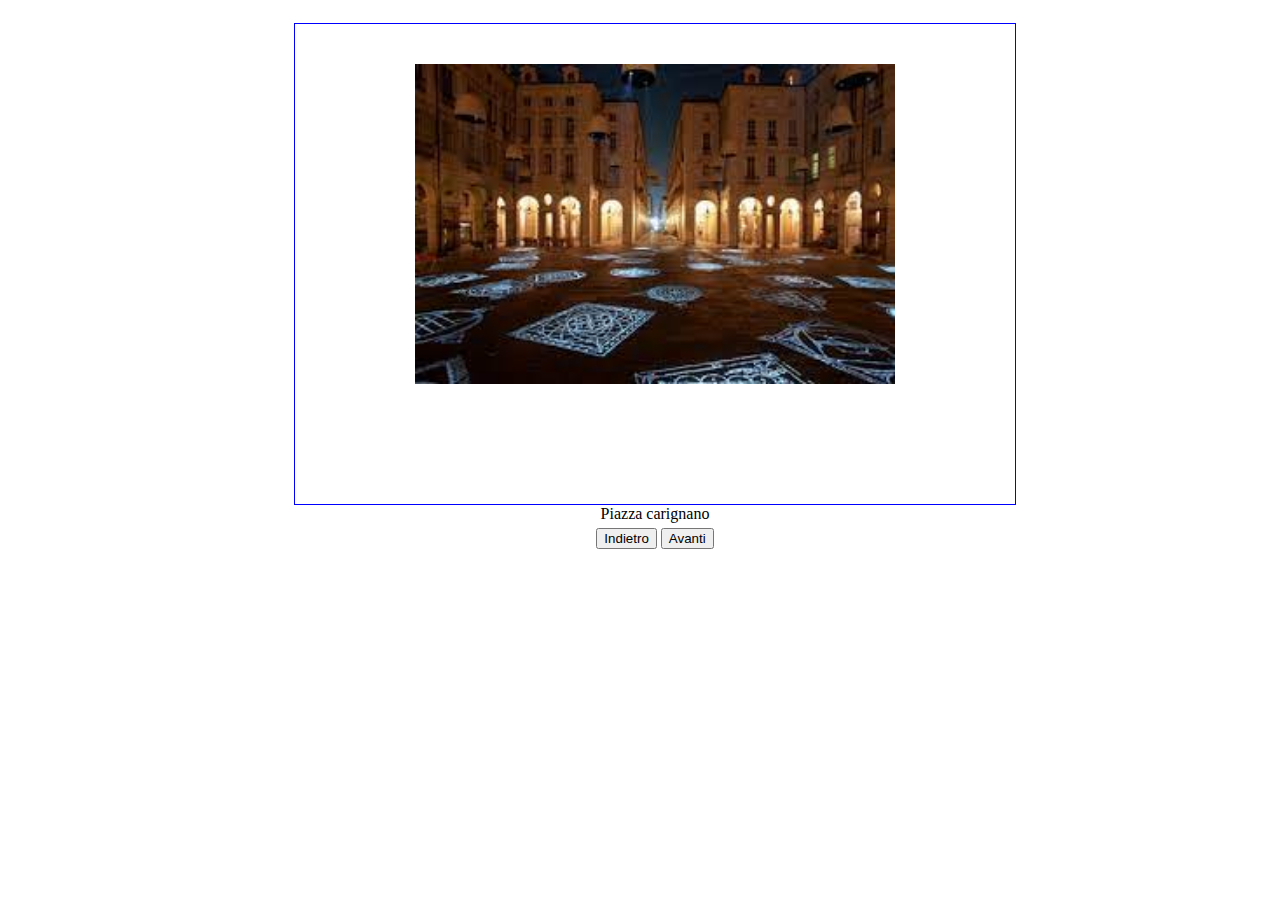
<file: lezione07/index.html>
<!DOCTYPE html>
<html lang="en">
<head>
    <meta charset="UTF-8">
    <meta http-equiv="X-UA-Compatible" content="IE=edge">
    <link rel="stylesheet" href="index.css">
    <meta name="viewport" content="width=device-width, initial-scale=1.0">
    <title>Slider</title>
</head>
<body>
<div class="container">
    <div id="foto"><img src="img/piazza_carignano.jpg" alt="Piazza carignano" id="fotoCopertina"></div>
    <div id="testo">Piazza carignano</div>
    <div id="pulsanti">
        <button id="btnBack">Indietro</button>
        <button id = "btnFwd">Avanti</button>
    </div>
</div>

<script src="luoghi.js"></script>
<script src="index.js"></script>
</body>
</html>
</file>
<file: lezione07/index.css>
.container {
    height: 100%;
    width: 100%;
    padding: 15px;
}

#foto {
    width: 600px;
    height: 400px;
    border: 1px solid blue;
    margin: 0 auto;
    text-align: center;
    padding: 40px 60px;
}

#pulsanti{
    width: 600px;
    height: 40px;
    margin: 0 auto;
    text-align: center;
    padding: 5px 0;
   /* border: 1px solid red; */
}

#foto img {
    width: 80%;
    height: 80%;
    margin: 0 auto;
    
}

#testo {
    text-align: center;
}
</file>
